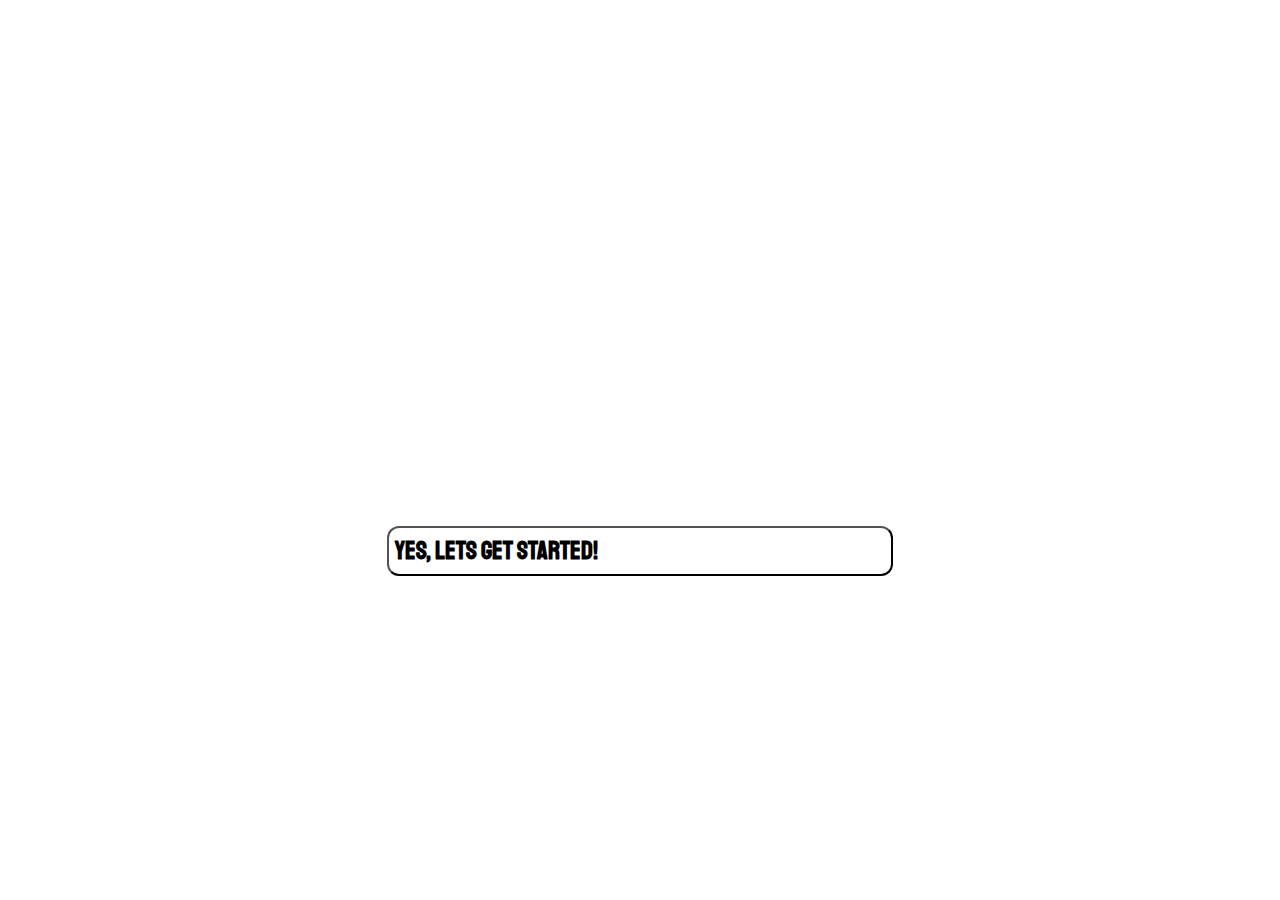
<file: index.html>
<!DOCTYPE html>
<html lang="en">

<head>
    <meta charset="UTF-8">
    <meta name="viewport" content="width=device-width, initial-scale=1.0">
    <title>Gym Quiz</title>
    <link rel="stylesheet" href="./assets/style.css">
    <script defer src="./assets/script.js"></script>
    <link href="https://fonts.googleapis.com/css2?family=Staatliches&display=swap" rel="stylesheet">
</head>

<body>
    <div class="container">
        <div class="instructions">
            <h1>How well do you know equipment and excercises found at the gym?</h1>
            <br>
            <h2>Directions:</h2>
            <p>You have 100 seconds to answer the upcoming questions.
                <br>
                Every wrong answer will take away 5 seconds.
                <br>
                Correct answers will turn green, wrong aswers will turn red.
                <br>
                Your score will be the number of seconds left when the quiz is finished.
                <br>
                You can see how you stack up compared to others at the end.
            </p>
            <br>
            <h2 id="header">Are you ready to start?</h2>
        </div>
        <div class="timer hide"></div>
        <div class="questionContainer">
            <div>
                <h1 class="question hide">Question</h1>
            </div>
        </div>
        <div>
            <img class="pic hide" />
        </div>
        <div class="answerContainer hide">
            <button id="button1" class="btn">Answer1</button>
            <button id="button2" class="btn">Answer2</button>
            <button id="button3" class="btn">Answer3</button>
            <button id="button4" class="btn">Answer4</button>
        </div>
        <div>
            <button class="start">Yes, lets get started!</button>
        </div>
        <br>
        <div>
            <button class="next hide">Next Question</button>
        </div>
        <form id="scorename">
            <input class="hide" type="text" name="name" id="name" placeholder="Your Name Here" />
            <br>
            <button id="submit" class="hide">Submit</button>
        </form>

    </div>
</body>

</html>
</file>
<file: assets/style.css>
* {
    color: white;
    font-family: 'Staatliches', cursive;
}

.instructions {
    font-size: larger;
}

.container {
    margin: auto;
    padding-left: 50px;
    padding-right: 50px;
    width: 40%;
    max-width: 50%;
    border: 50px;
    border-width: 10px;
}

body {
    background-image: url("https://img.wallpapersafari.com/desktop/1920/1080/92/46/MFysuj.jpg");
}

#name {
    width: 50%;
    height: 50px;
    margin: auto;
    color: black;
    font-size: large;
}

button {
    width: 100%;
    margin: auto;
    height: 50px;
    border-radius: 12px;
    font-size: 25px;
    font-weight: bold;
    text-align: start;
    background-color: white;
    color: black;
}

img {
    display: block; 
    margin: auto; 
    width: 50%;
    height: 200px;
}

.hide {
    display: none;
}
</file>
